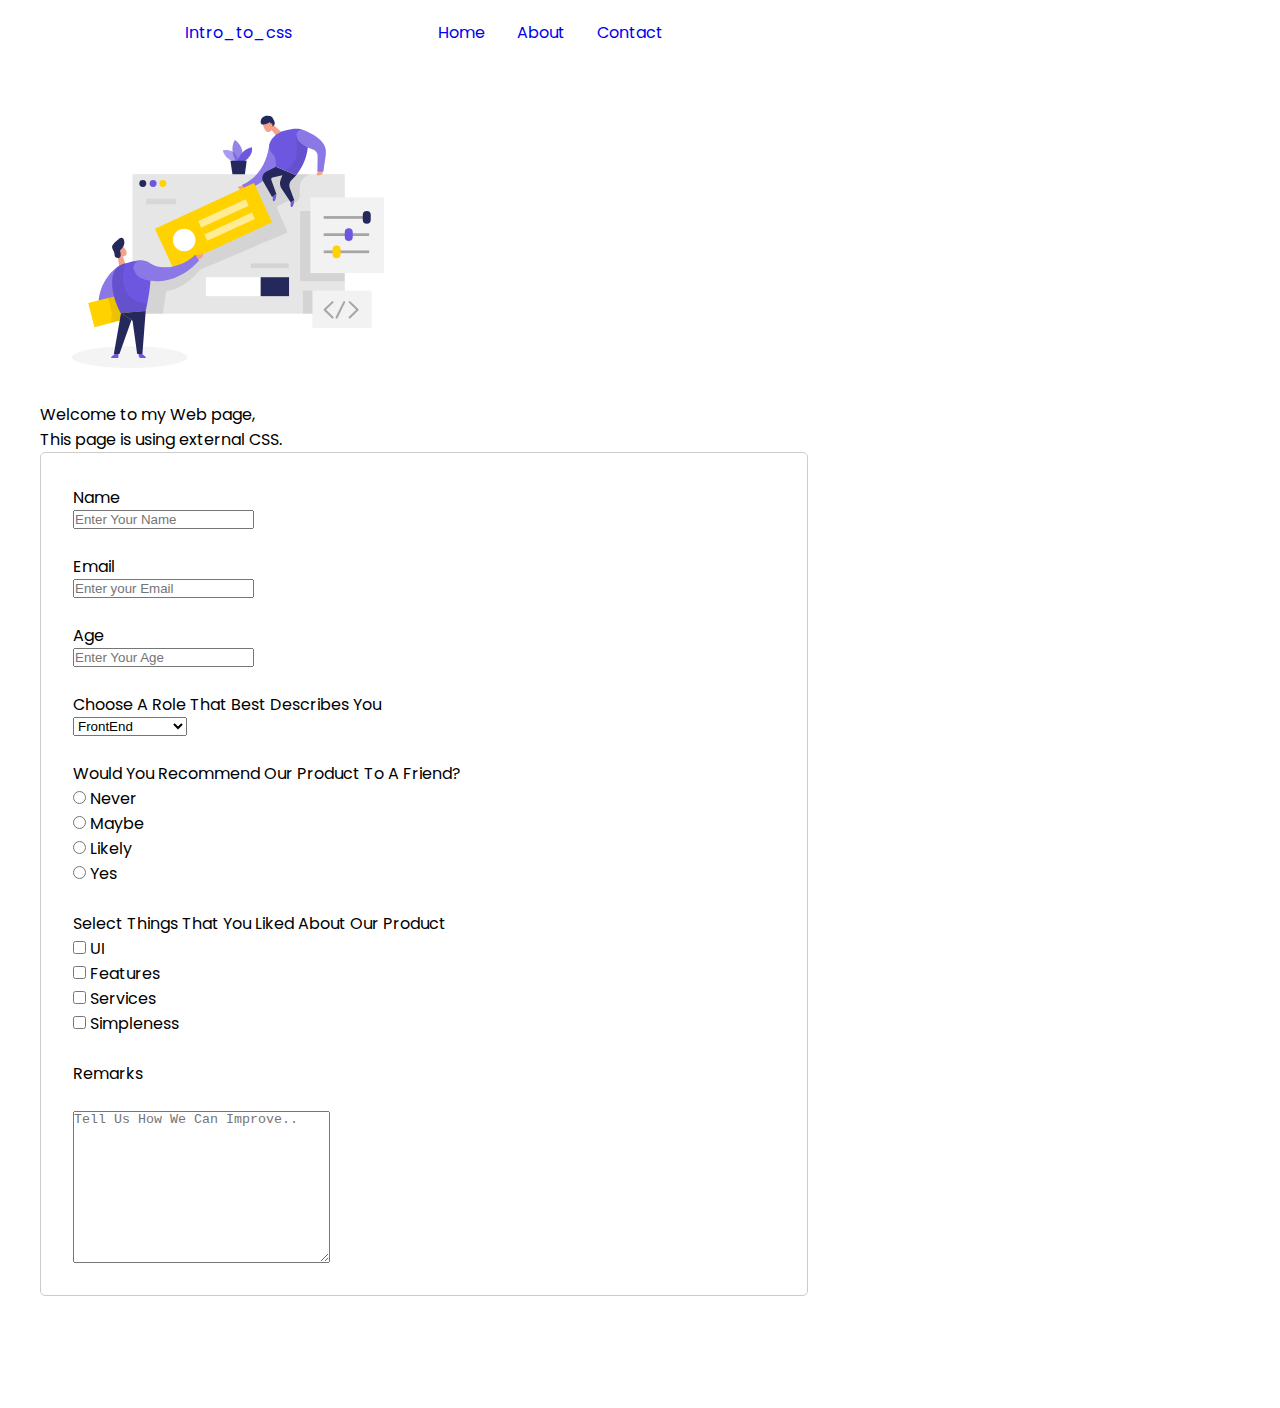
<file: index.html>
<html lang="en">
  <head>
    <meta charset="UTF-8" />
    <meta http-equiv="X-UA-Compatible" content="IE=edge" />
    <meta name="viewport" content="width=device-width, initial-scale=1.0" />
    <link rel="stylesheet" href="css/style.css" />
    <title>Introduction to CSS</title>
  </head>
  <body>
    <header class="header">
      <nav class="nav container">
        <a href="#" class="nav__brand">Intro_to_css</a>
        <div class="nav__menu">
          <ul class="nav__list">
            <li class="nav__item">
              <a href="#home" class="nav__link"> Home </a>
            </li>
            <li class="nav__item">
              <a href="about.html" class="nav__link">About</a>
            </li>
            <li class="nav__item">
              <a href="contact.html" class="nav__link">Contact</a>
            </li>
          </ul>
        </div>
      </nav>
    </header>
    <section class="home section">
      <div class="home__container container">
        <div class="image__div">
          <img src="images/Web development _Two Color.svg" alt="" />
        </div>
        <div class="home__data">
          <p class="home_description">
            Welcome to my Web page, <br />
            This page is using external CSS.
          </p>
        </div>

        <div class="form">
          <form action="mailto:ademuwagunseyi@gmail.com">
            <fieldset>
              <label for="Name">Name</label>
              <br />
              <input
                type="text"
                name="Name"
                id=""
                placeholder="Enter Your Name"
              />
              <br />
              <br />
              <label for="Email">Email</label>
              <br />
              <input
                type="text"
                name="Email"
                placeholder="Enter your Email"
                id=""
              />
              <br />
              <br />
              <label for="Age">Age</label>
              <br />
              <input type="text" placeholder="Enter Your Age" name="Age" />
              <br />
              <br />
              <label for="Role">Choose A Role That Best Describes You</label>
              <br />
              <select name="role" id="roles">
                <option value="FrontEnd">FrontEnd</option>
                <option value="BackEnd">BackEnd</option>
                <option value="Product Design">Product Design</option>
                <option value="Marketing">Marketing</option>
                <option value="Java">Java</option>
              </select>
              <br />
              <br />
              <label for="recommendation"
                >Would You Recommend Our Product To A Friend?</label
              >
              <br />
              <input type="radio" name="option" id="" />
              <label for="never">Never</label>
              <br />
              <input type="radio" name="option" id="" />
              <label for="maybe">Maybe</label>
              <br />
              <input type="radio" name="option" id="" />
              <label for="likely">Likely</label>
              <br />
              <input type="radio" name="option" id="" />
              <label for="yes">Yes</label>
              <br />
              <br />
              <label for="recommendation"
                >Select Things That You Liked About Our Product</label
              >
              <br />
              <input type="checkbox" name="ui" id="" />
              <label for="">UI</label>
              <br />
              <input type="checkbox" name="ui" id="" />
              <label for="">Features</label>
              <br />
              <input type="checkbox" name="ui" id="" />
              <label for="">Services</label>
              <br />
              <input type="checkbox" name="ui" id="" />
              <label for="">Simpleness</label>
              <br />
              <br />

              <label for="">Remarks</label>
              <br />
              <br />
              <textarea
                name=""
                placeholder="Tell Us How We Can Improve.."
                id=""
                cols="30"
                rows="10"
              ></textarea>
            </fieldset>
          </form>
        </div>
      </div>
    </section>
  </body>
</html>
</file>
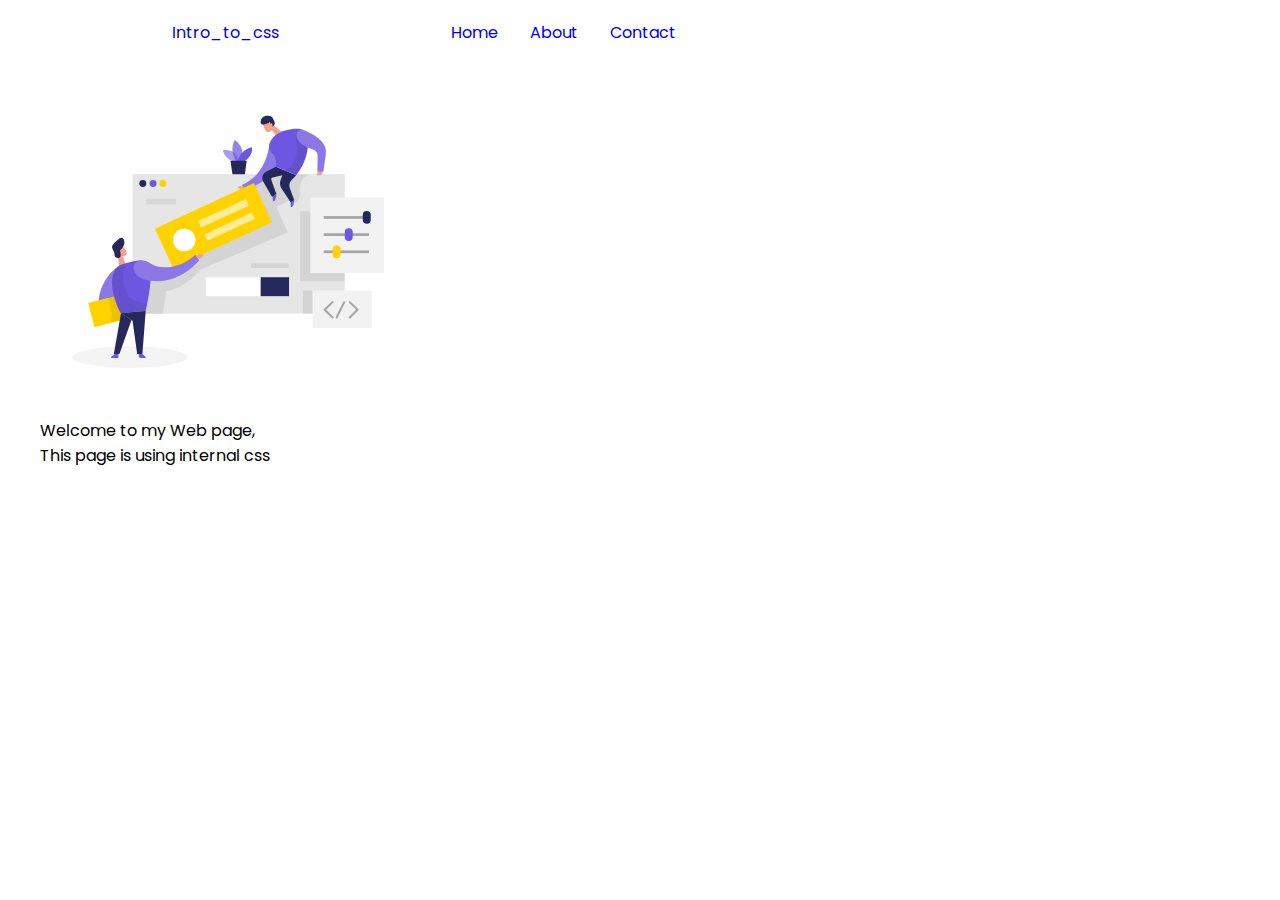
<file: about.html>
<html lang="en">
  <head>
    <meta charset="UTF-8" />
    <meta http-equiv="X-UA-Compatible" content="IE=edge" />
    <meta name="viewport" content="width=device-width, initial-scale=1.0" />

    <title>Introduction to CSS</title>
    <link rel="preconnect" href="https://fonts.googleapis.com" />
    <link rel="preconnect" href="https://fonts.gstatic.com" crossorigin />
    <link
      href="https://fonts.googleapis.com/css2?family=Poppins:wght@400;500;600;700&display=swap"
      rel="stylesheet"
    />
    <style>
      body {
        margin: 0 0 3rem 0;
        font-family: "Poppins", sans-serif;
        background: #fff;
      }
      ul {
        list-style: none;
      }
      a {
        text-decoration: none;
      }

      header {
        width: 100%;
        justify-content: space-evenly;
        top: 0;
        left: 0;
        background-color: #fff;
      }
      .nav {
        display: flex;
        justify-content: space-evenly;
        max-width: 1024px;
        align-items: center;
        height: 4rem;
      }
      .container {
        max-width: 768px;
        margin-left: 2.5rem;
        margin-right: 2.5rem;
      }
      .nav__list {
        display: flex;
        gap: 2rem;
      }
      .section {
        padding: 2rem 0 4rem;
      }
    </style>
  </head>
  <body>
    <header class="header">
      <nav class="nav container">
        <a href="#" class="nav__brand">Intro_to_css</a>
        <div class="nav__menu">
          <ul class="nav__list">
            <li class="nav__item">
              <a href="index.html" class="nav__link"> Home </a>
            </li>
            <li class="nav__item">
              <a href="#" class="nav__link">About</a>
            </li>
            <li class="nav__item">
              <a href="contact.html" class="nav__link">Contact</a>
            </li>
          </ul>
        </div>
      </nav>
    </header>

    <section class="home section">
      <div class="home__container container">
        <div class="image__div">
          <img src="images/Web development _Two Color.svg" alt="" />
        </div>
        <div class="home__data">
          <p class="home_description">
            Welcome to my Web page, <br />
            This page is using internal css
          </p>
        </div>
      </div>
    </section>
  </body>
</html>
</file>
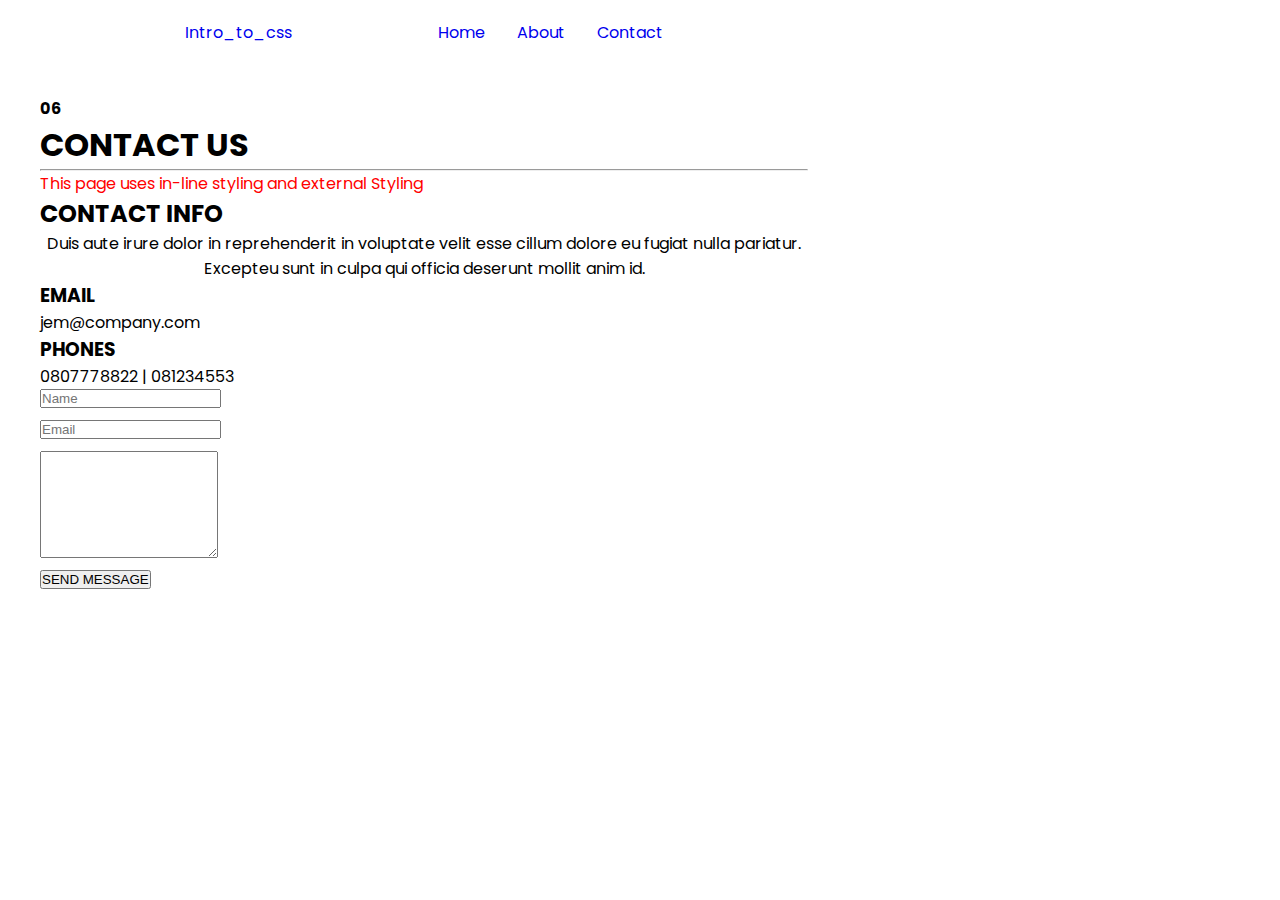
<file: contact.html>
<html lang="en">
  <head>
    <meta charset="UTF-8" />
    <meta http-equiv="X-UA-Compatible" content="IE=edge" />
    <meta name="viewport" content="width=device-width, initial-scale=1.0" />
    <link rel="stylesheet" href="css/style.css" />
    <title>Introduction to CSS</title>
  </head>
  <body>
    <header class="header">
      <nav class="nav container">
        <a href="#" class="nav__brand">Intro_to_css</a>
        <div class="nav__menu">
          <ul class="nav__list">
            <li class="nav__item">
              <a href="index.html" class="nav__link"> Home </a>
            </li>
            <li class="nav__item">
              <a href="about.html" class="nav__link">About</a>
            </li>
            <li class="nav__item">
              <a href="#" class="nav__link">Contact</a>
            </li>
          </ul>
        </div>
      </nav>
    </header>
    <section class="contact section">
      <section id="contact">
        <div class="container">
          <div class="section-title">
            <strong>06</strong>
            <h1 class="heading bold">CONTACT US</h1>
            <hr />
          </div>
          <div class="description">
            <p style="color: red">
              This page uses in-line styling and external Styling
            </p>
          </div>

          <div class="contact-info">
            <h2 class="heading bold">CONTACT INFO</h2>
            <p style="text-align: center">
              Duis aute irure dolor in reprehenderit in voluptate velit esse
              cillum dolore eu fugiat nulla pariatur. Excepteu sunt in culpa qui
              officia deserunt mollit anim id.
            </p>
            <div class="contact-email">
              <h3>EMAIL</h3>
              <p>jem@company.com</p>
            </div>
            <div class="">
              <h3>PHONES</h3>
              <p>0807778822 | 081234553</p>
            </div>
          </div>
          <div class="contact_form">
            <form action="#" method="get" class="wow fadeInUp">
              <div class="form_name">
                <input
                  style="margin-bottom: 12px"
                  type="text"
                  class="form-control"
                  placeholder="Name"
                  name="name"
                />
              </div>
              <div class="email_form">
                <input
                  style="margin-bottom: 12px"
                  type="email"
                  class="form-control"
                  placeholder="Email"
                  name="email"
                />
              </div>

              <textarea
                style="margin-bottom: 12px"
                placeholder="Message"
                rows="7"
                name="message"
              >
              </textarea>

              <div class="submit__button">
                <input
                  type="submit"
                  class="form-control"
                  value="SEND MESSAGE"
                />
              </div>
            </form>
          </div>
        </div>
      </section>
    </section>
  </body>
</html>
</file>
<file: css/style.css>
@import url('https://fonts.googleapis.com/css2?family=Poppins&display=swap'); 
*{
  margin: 0;
  padding: 0;
  box-sizing: border-box;
}

body{
  margin: 0 0 3rem 0;
  font-family: 'Poppins', sans-serif;
  background: #fff;
}
ul{
  list-style: none;
}
a{
  text-decoration: none;
}

header{
  width: 100%;
  justify-content: space-evenly;
  top: 0;
  left: 0;
  background-color: #fff;
}
.nav{
  display: flex;
  justify-content: space-evenly;
  max-width: 1024px;
  align-items: center;
  height: 4rem;
}
.nav__list{
  display: flex;
  gap: 2rem;
}
.section{
  padding: 2rem 0 4rem;
}
.container{
  max-width: 768px;
  margin-left: 2.5rem;
  margin-right: 2.5rem;
}
fieldset{
  padding: 2rem;
  border: 1px solid #ccc;
  border-radius: 5px;
}
</file>
